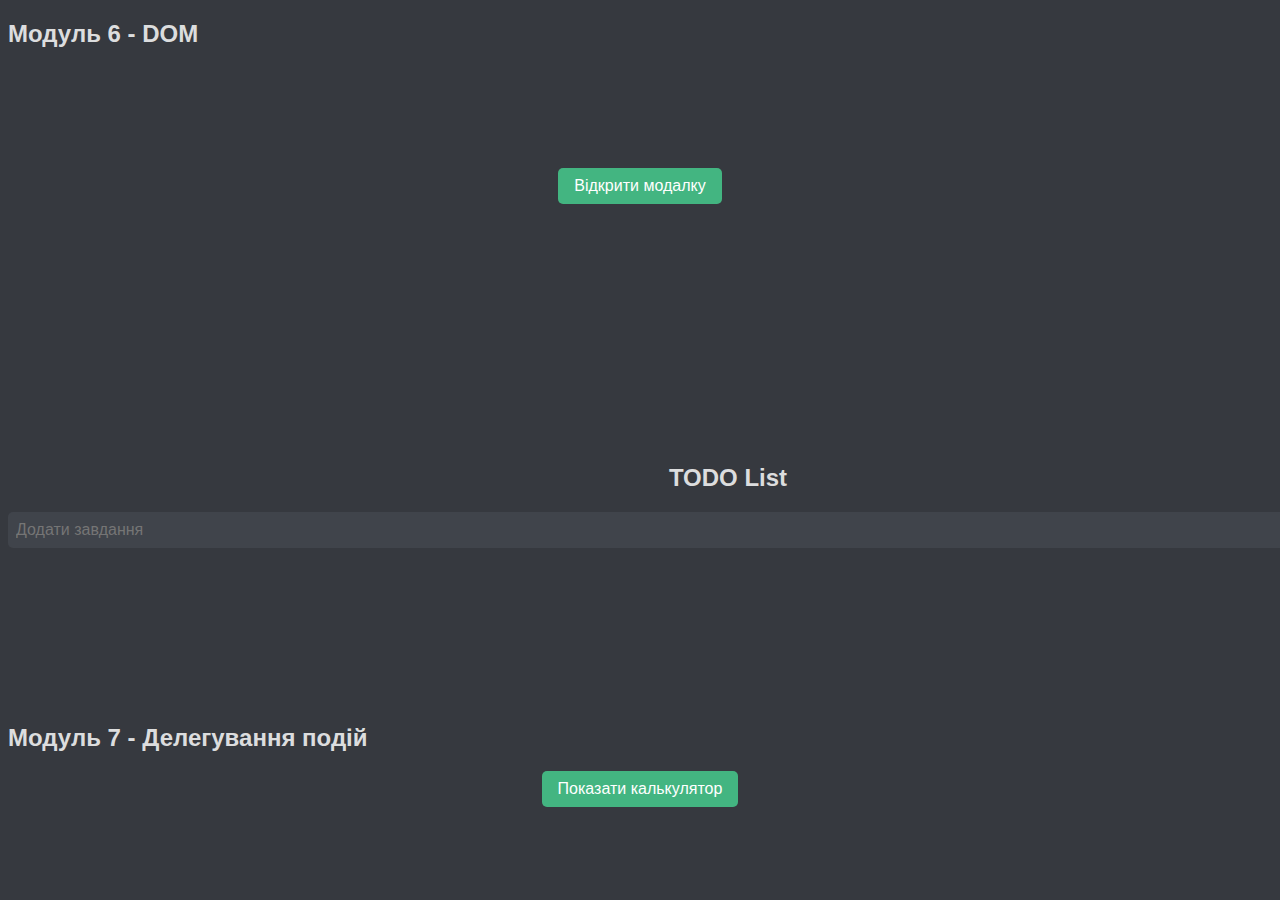
<file: index.html>
<!DOCTYPE html>
<html lang="en">
  <head>
    <meta charset="UTF-8" />
    <meta http-equiv="X-UA-Compatible" content="IE=edge" />
    <meta name="viewport" content="width=device-width, initial-scale=1.0" />
    <title>Blend-4</title>
    <link rel="stylesheet" href="./lesson-4/styles.css" />
  </head>
  <body>
    <h2>Модуль 6 - DOM</h2>
    <!-- ЗАДАЧА 1 -->
    <section>
      <button type="button" class="modal-open js-modal-open">
        Відкрити модалку
      </button>
      <div class="backdrop js-backdrop">
        <div class="modal">
          <button type="button" class="close-btn js-modal-close">X</button>

          <form class="login-form js-modal__form">
            <label>
              Name
              <input type="text" name="name" placeholder="enter your name" />
            </label>
            <label>
              Email
              <input type="email" name="email" placeholder="enter your email" />
            </label>
            <label>
              Password
              <input
                type="password"
                name="password"
                placeholder="enter your password"
              />
            </label>
            <button type="submit">Login</button>
          </form>
        </div>
      </div>
    </section>

    <!-- ЗАДАЧА 2 -->
    <!-- todos -->
    <section>
      <div class="container">
        <h2>TODO List</h2>
        <form class="todos-form js-todos__form">
          <input
            class="todos-input"
            type="text"
            placeholder="Додати завдання"
            name="user-todos"
          />
          <button type="submit">Додати</button>
        </form>
        <ul>
          <!-- сюди будуть додаватися елементи списку -->
        </ul>
      </div>
    </section>

    <h2>Модуль 7 - Делегування подій</h2>

    <!-- ЗАДАЧА 1 -->

    <section class="calc">
      <button class="calc-btn__show js-show__btn" type="button">
        Показати калькулятор
      </button>
      <div class="js-container"></div>
    </section>

    <!-- lesson - 1 -->
    <!-- <script src="./lesson-1/module-1-2/tasks.js"></script> -->

    <!-- lesson - 2 -->
    <script src="./lesson-2/module-3/module-3.js" type="module"></script>
    <script src="./lesson-2/module-4/modul-4.js" type="module"></script>
    <!-- <script src="./lesson-2/module-3/object-pattern.js" type="module"></script> -->

    <!-- lesson - 3 -->
    <script src="./lesson-3/module-5.js" type="module"></script>

    <!-- lesson - 4 -->
    <script src="./lesson-4/js/module-6.js" type="module"></script>
    <script src="./lesson-4/js/module-7.js" type="module"></script>
  </body>
</html>
</file>
<file: lesson-4/styles.css>
/**
  |============================
  | common
  |============================
*/

* {
  box-sizing: border-box;
}

body {
  background-color: #36393f;
  color: #dcddde;
  font-family: 'Whitney', sans-serif;
}

button {
  cursor: pointer;
}

section {
  padding: 100px 0;
  text-align: center;
}

section.calc {
  padding: 0;
}

ul {
  list-style-type: none;
  margin: 0;
  padding: 0;
}

/**
  |============================
  | components
  |============================
*/
.container {
  width: 1440px;
  margin: 0 auto;
  padding: 40px 0;
}

button.modal-open,
button.calc-btn__show {
  background-color: #43b581;

  border: none;
  border-radius: 5px;
  color: #fff;
  cursor: pointer;
  font-size: 16px;
  height: 36px;
  padding: 8px 16px;
  transition: background-color 0.3s;
}

button.modal-open:hover,
button.calc-btn__show:hover {
  background-color: #3fb072;
}

/**
  |============================
  | modal
  |============================
*/
.backdrop {
  position: fixed;
  top: 0;
  left: 0;
  z-index: 100;
  width: 100%;
  height: 100%;
  background-color: rgba(0, 0, 0, 0.5);
  opacity: 0;
  visibility: hidden;
  pointer-events: none;
  transition: opacity 500ms linear, visibility 500ms linear;
}

.backdrop.is-open {
  opacity: 1;
  visibility: visible;
  pointer-events: auto;
}

.modal {
  position: absolute;
  top: 50%;
  left: 50%;
  transform: translate(-50%, -50%);
  width: 96vw;
  max-width: 450px;
  height: 100vh;
  max-height: 610px;
  overflow-y: scroll;
  padding: 40px;
  background-color: #ffffff;
}

.close-btn {
  position: absolute;
  top: 8px;
  right: 8px;
  width: 30px;
  height: 30px;
  border-radius: 50%;
  border: 1px solid rgba(0, 0, 0, 0.1);
  background-color: transparent;
  cursor: pointer;
  padding: 0;
}

@media screen and (min-width: 1200px) {
  .modal {
    max-width: 528px;
    max-height: 580px;
  }
}

/**
  |============================
  | form
  |============================
*/
.login-form {
  display: flex;
  flex-direction: column;
  height: 100%;
  justify-content: space-around;
}

.login-form label {
  margin-bottom: 16px;
}

.login-form input,
.login-form button {
  width: 100%;
  padding: 4px;
  font: inherit;
}

/**
  |============================
  | calculate
  |============================
*/
/* Контейнер для калькулятора */
.calculator {
  width: 270px;
  margin: 50px auto;
  padding: 10px;
  border: 1px solid #ccc;
  border-radius: 5px;
  background-color: #f5f5f5;
}

/* Рядок з результатом */
.calculator-display {
  padding: 5px;
  background-color: #fff;
  border-radius: 5px;
  margin-bottom: 10px;
}

.calculator-display input[type='text'] {
  width: 100%;
  font-size: 30px;
  text-align: right;
  border: none;
  outline: none;
}

/* Рядки з кнопками */
.calculator-row {
  display: flex;
  justify-content: space-between;
  margin-bottom: 10px;
}

/* Кнопки калькулятора */
.calculator-button {
  width: 50px;
  height: 50px;
  border: none;
  border-radius: 5px;
  font-size: 24px;
  background-color: #e0e0e0;
  cursor: pointer;
  outline: none;
}

/* Кнопки для операцій */
.calculator-button-orange {
  color: #fff;
  background-color: #ff8c00;
}

.calculator-button-orange:hover,
.calculator-button-orange:focus {
  color: #ff8c00;
  background-color: #fff;
}

/* Кнопки для видалення та очистки */
.calculator-button-gray {
  color: #000;
  background-color: #e0e0e0;
}

/* Кнопки для нуля і десяткової крапки */
.calculator-button-double {
  width: 110px;
}

/* Анімація при натисканні на кнопку */
.calculator-button:active {
  background-color: #d3d3d3;
}

/**
  |============================
  | todos
  |============================
*/

.todos-form {
  display: flex;
  align-items: center;
  margin-bottom: 16px;
}

.todos-input {
  background-color: #40444b;
  border: none;
  border-radius: 5px;
  color: #dcddde;
  flex-grow: 1;
  font-size: 16px;
  height: 36px;
  margin-right: 10px;
  padding: 8px;
}

button[type='submit'] {
  background-color: #7289da;
  border: none;
  border-radius: 5px;
  color: #fff;
  cursor: pointer;
  font-size: 16px;
  height: 36px;
  padding: 8px 16px;
  transition: background-color 0.3s;
}

button[type='submit']:hover {
  background-color: #677bc4;
}

li {
  align-items: center;
  background-color: #40444b;
  border-radius: 5px;
  display: flex;
  justify-content: space-between;
  margin-bottom: 8px;
  padding: 8px;
}

li:last-child {
  margin-bottom: 0;
}

button.delete,
button.calc-close {
  background-color: #f04747;
  border: none;
  border-radius: 5px;
  color: #fff;
  cursor: pointer;
  font-size: 16px;
  height: 36px;
  padding: 8px 16px;
  transition: background-color 0.3s;
  margin-right: 8px;
}

button.delete:hover,
button.calc-close:hover {
  background-color: #d03c3c;
}

span.done {
  color: red;
  text-decoration: line-through;
  font-style: italic;
}
</file>
